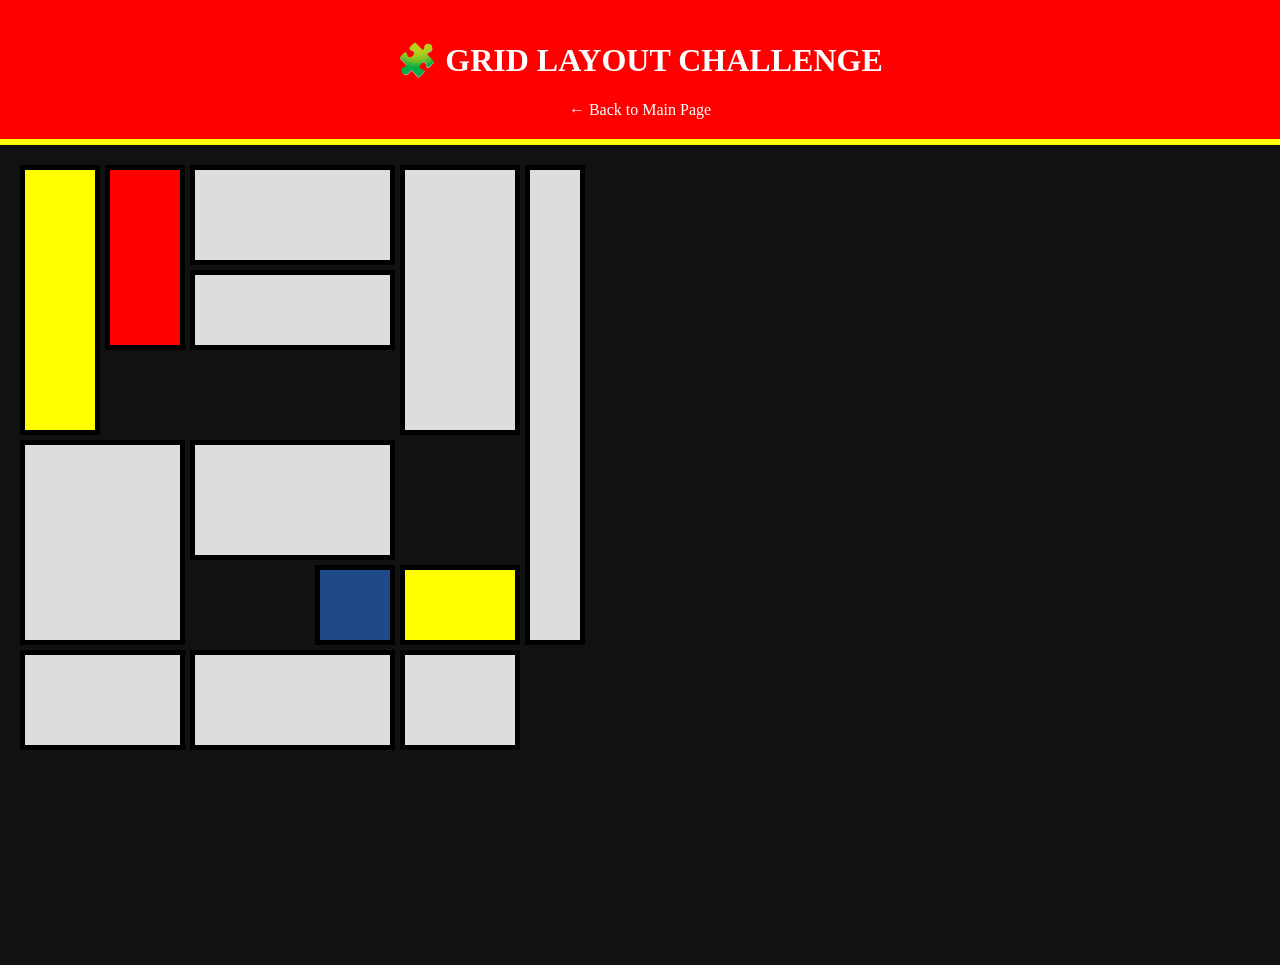
<file: grid.html>
<!DOCTYPE html>
<html lang="en">

<head>

<meta charset="UTF-8">
<meta name="viewport"
content="width=device-width, initial-scale=1.0">

<title>Grid Layout Challenge</title>

<link rel="stylesheet"
href="grid.css">

</head>

<body>

<header class="grid-header">

<h1>🧩 GRID LAYOUT CHALLENGE</h1>

<a href="index.html">
← Back to Main Page
</a>

</header>

<section class="grid-container">

<div class="box yellow1"></div>

<div class="box red1"></div>

<div class="box white1"></div>

<div class="box white2"></div>

<div class="box white3"></div>

<div class="box white4"></div>

<div class="box white5"></div>

<div class="box white6"></div>

<div class="box blue1"></div>

<div class="box yellow2"></div>

<div class="box white7"></div>

<div class="box white8"></div>

<div class="box white9"></div>

</section>

</body>

</html>
</file>
<file: grid.css>
body {

margin:0;

background:#111;

font-family:Comic Sans MS;

}

/* HEADER */

.grid-header {

background:red;

color:white;

text-align:center;

padding:20px;

border-bottom:6px solid yellow;

}

.grid-header a {

color:white;

text-decoration:none;

display:block;

margin-top:10px;

}

/* MAIN GRID */

.grid-container {

display:grid;


grid-template-columns:
80px
80px
120px
80px
120px
60px;



grid-template-rows:
100px
80px
80px
120px
80px
100px;

gap:5px;

padding:20px;

height:calc(100vh - 120px);

}

/* BASE BOX */

.box {

background:#ddd;

border:5px solid black;

transition:0.3s;

}

/* HOVER */

.box:hover {

transform:scale(1.05);

}

/* COLOR BLOCKS */

/* LEFT YELLOW TALL */

.yellow1 {

background:yellow;

grid-column:1;

grid-row:1 / 4;

}

/* RED BLOCK */

.red1 {

background:red;

grid-column:2;

grid-row:1 / 3;

}

/* SMALL TOP WHITE */

.white1 {

grid-column:3 / 5;

grid-row:1;

}

/* SECOND WHITE */

.white2 {

grid-column:3 / 5;

grid-row:2;

}

/* RIGHT BIG WHITE */

.white3 {

grid-column:5;

grid-row:1 / 4;

}

/* RIGHT EDGE WHITE */

.white4 {

grid-column:6;

grid-row:1 / 6;

}

/* CENTER LEFT */

.white5 {

grid-column:1 / 3;

grid-row:4 / 6;

}

/* CENTER MIDDLE */

.white6 {

grid-column:3 / 5;

grid-row:4;

}

/* BLUE BLOCK */

.blue1 {

background:#1f4a8a;

grid-column:4;

grid-row:5;

}

/* SMALL YELLOW RIGHT */

.yellow2 {

background:yellow;

grid-column:5;

grid-row:5;

}

/* LOWER WHITE */

.white7 {

grid-column:3 / 5;

grid-row:6;

}

/* BOTTOM LEFT */

.white8 {

grid-column:1 / 3;

grid-row:6;

}

/* BOTTOM RIGHT */

.white9 {

grid-column:5;

grid-row:6;

}

/* MOBILE FIX  */

@media (max-width:768px) {

.grid-container {

grid-template-columns:1fr;

grid-template-rows:auto;

height:auto;

}

.box {

grid-column:auto !important;

grid-row:auto !important;

height:120px;

}

}
</file>
